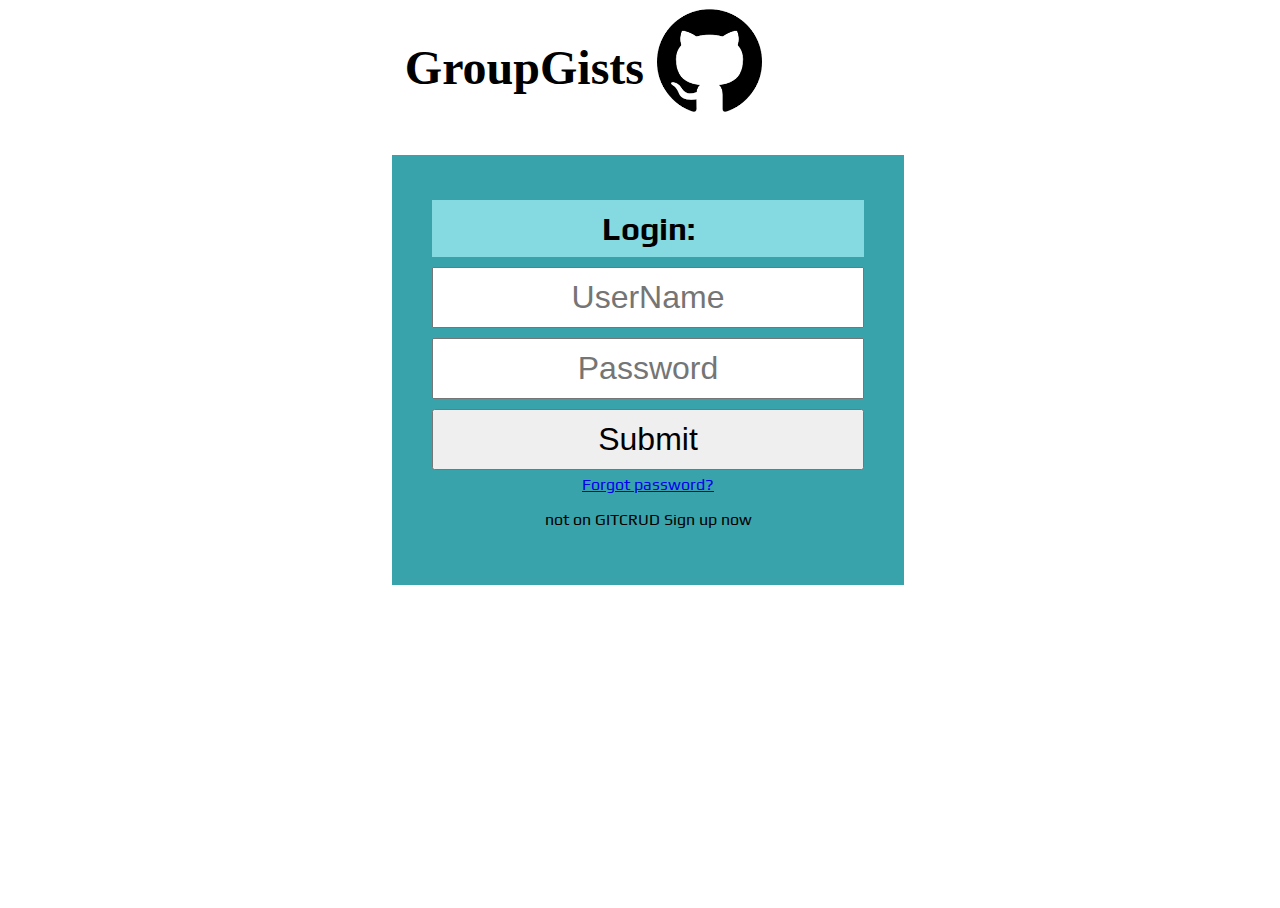
<file: index.html>
<!DOCTYPE html>
<html>
<head lang="en">
    <meta charset="UTF-8">
    <meta name="viewport" content="width=device-width, initial-scale=1.0">
    <title>User Authentication App</title>
    <link rel="stylesheet" href="css/style.css"/>
    <script src="js/github_api.js"></script>
    <script src="js/mandrill_api.js"></script>
    <script src="js/my_objects.js"></script>
</head>
<body>



</body>
</html>
</file>
<file: css/style.css>
@import url(https://fonts.googleapis.com/css?family=Play:400,700|Ubuntu:400,500);
*{
    -webkit-box-sizing: border-box;
    -moz-box-sizing: border-box;
    box-sizing: border-box;
}

html,body{
    width:100%;
    height:100%;
}

textarea{
    width:100%;
    height:100%;
    margin:0;
}
body > div:nth-of-type(1){
    background-color: hsla(185,50%,35%,1);
    height:100px;
    width:100%;
}

#gist_wrapper{
    width:100%;
    border:1px solid red;
    display:flex;
    margin:0;

}
#textarea_wrapper{
    width:60%;
    display: inline-block;
    margin:0;
}
#gist_add_wrapper{
display:inline-flex;
width:30%;
    flex-direction: column;
    margin:0;
}
span {
    font-family: 'Play', 'Ubuntu', sans-serif;
    display:flex;
    flex-direction: column;
    width:40%;
    justify-content: center;
    margin: 3% 30%;
    background-color: hsla(185,50%,45%,1);
    padding:40px;
    text-align: center;
}

button{
    text-align: center;
    flex:1;
    font-size: 2rem;
}

input{
    text-align: center;
    height:100%;
    flex:1;
}

h3{
    display: block;
    height: 100%;
    padding:0;
    background-color: hsla(185,60%,70%,1);
    margin:0;
}

.form_item{
    margin:5px 0;
    padding:10px 0;
    font-size: 2rem;
}
.alert{
    color:red;
}

.alert_hidden{
    height:0.01px;
    display:none;
    overflow:hidden;
}

#gist_select_wrapper{
    display:flex;

}
#gist_select_wrapper>button{
    flex:.2;
    background-color: red;
}

img {
    height: 105px;
    margin-left: 1%;
}

h1 {
    float: left;
    margin-left: 31%;
    font-size: 3rem;
}

@media screen (max-width: ){
    
}
</file>
